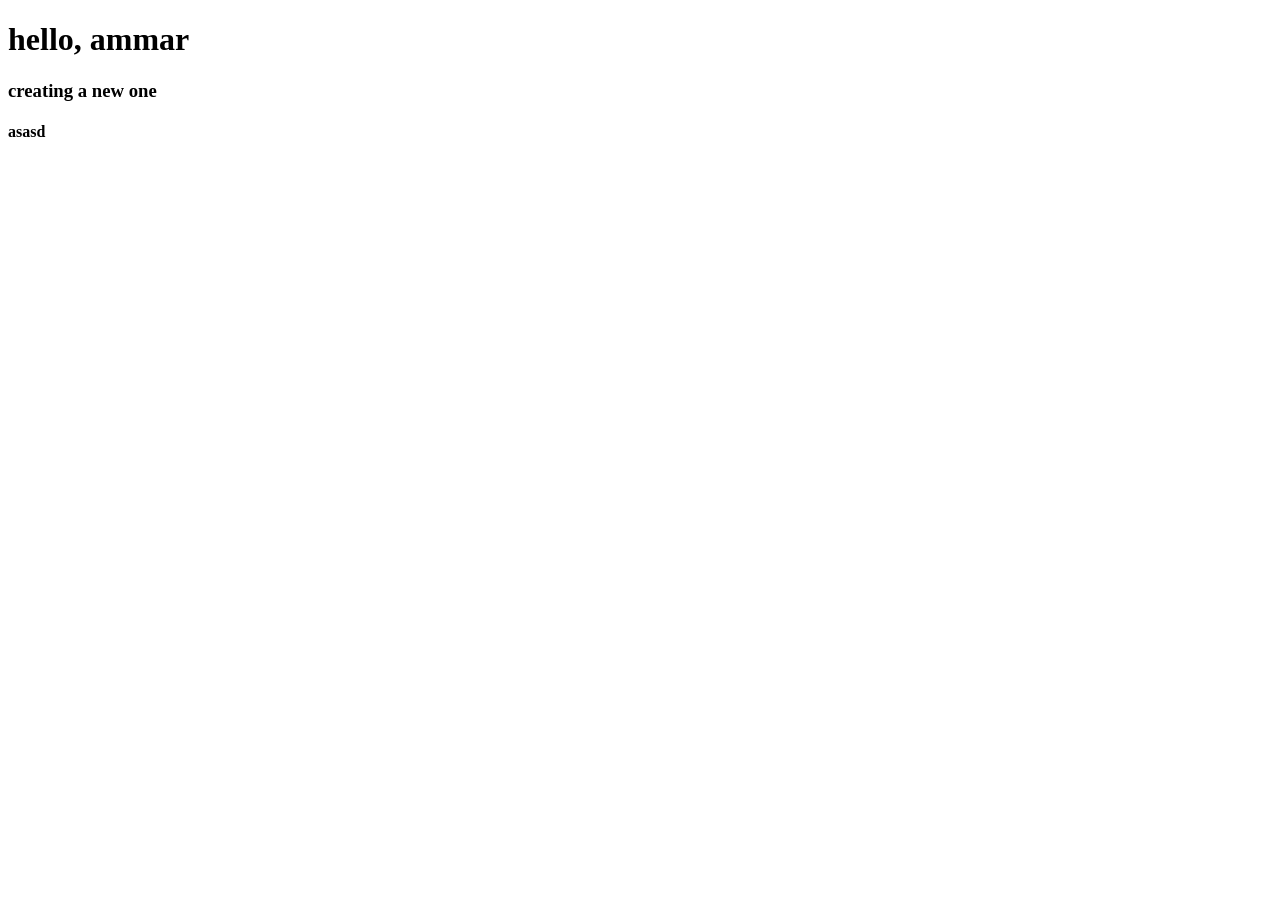
<file: index.html>
<!DOCTYPE html>
<html lang="en">
<head>
    <meta charset="UTF-8">
    <meta name="viewport" content="width=device-width, initial-scale=1.0">
    <title>Document</title>
</head>
<body>
    <h1>hello, ammar</h1>

    <h3>creating a new one</h3>
    <h4>asasd</h4>
</body>
</html>
</file>
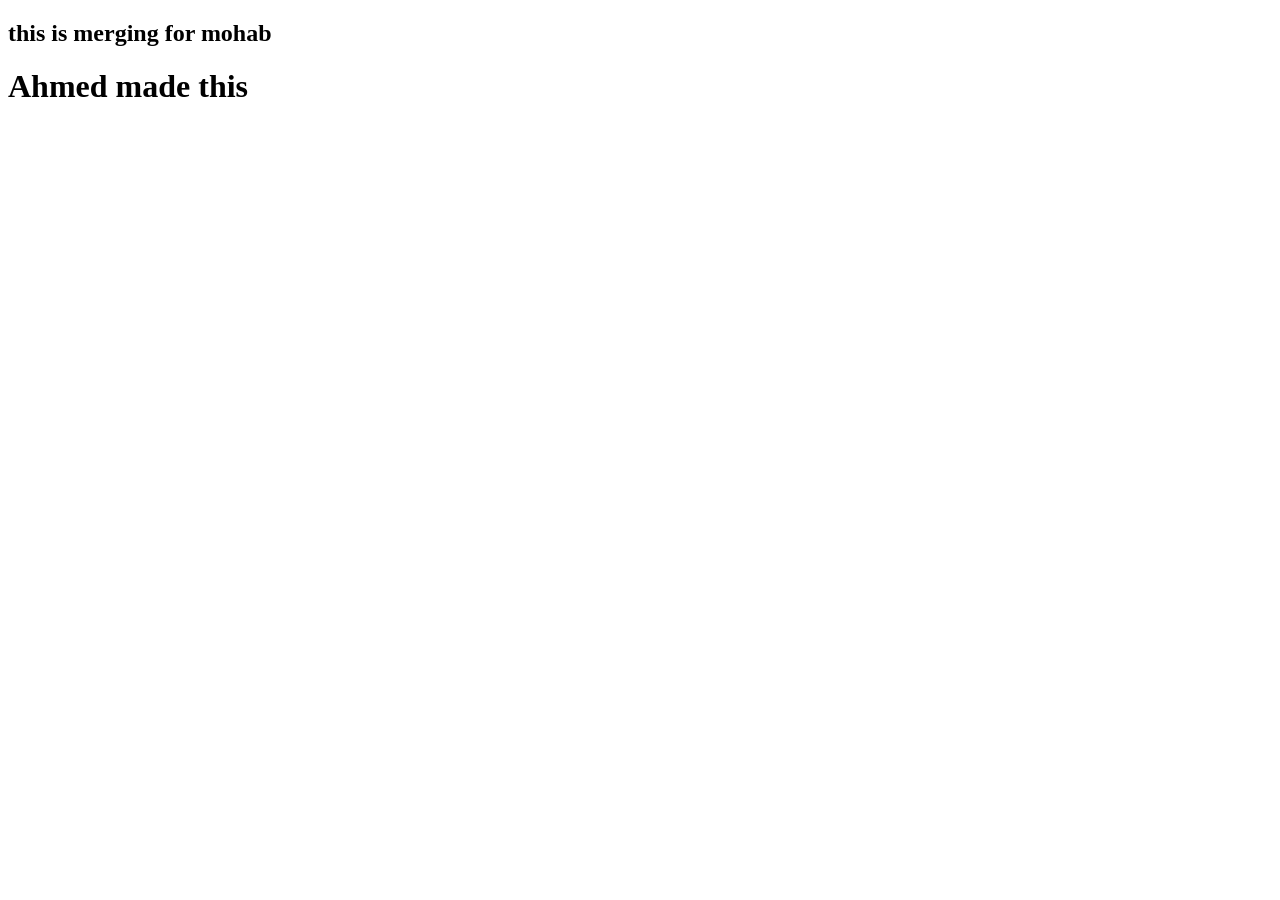
<file: feature.html>
<!DOCTYPE html>
<html lang="en">
<head>
    <meta charset="UTF-8">
    <meta name="viewport" content="width=device-width, initial-scale=1.0">
    <title>Document</title>
</head>
<body>
    <h2>this is merging for mohab</h2>
    <h1>Ahmed made this</h1>
</body>
</html>
</file>
